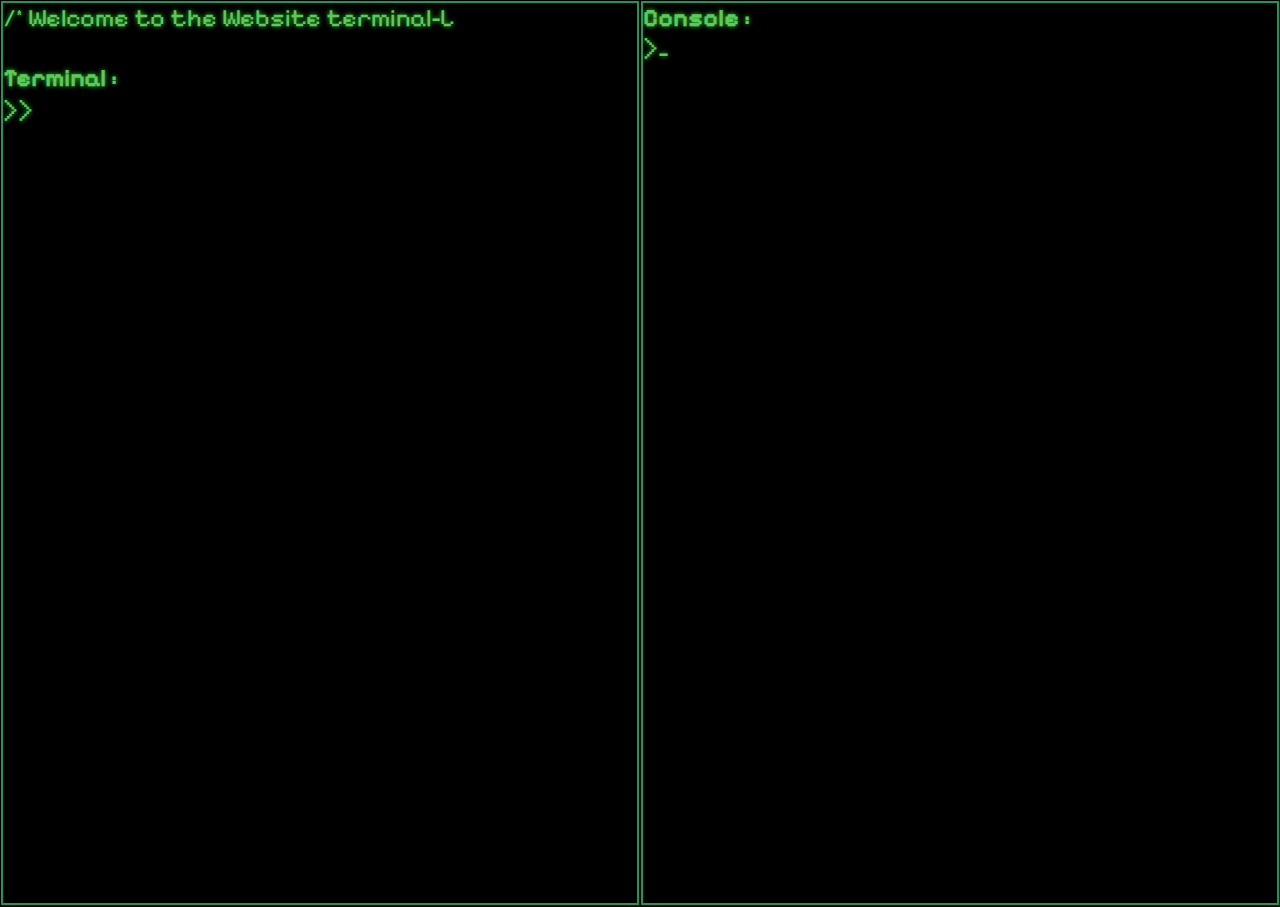
<file: window terminal website 2.0/index.html>
<!DOCTYPE html>
<html lang="en">
<head>
    <meta charset="UTF-8">
    <meta name="viewport" content="width=device-width, initial-scale=1.0">
    <title>Document</title>
    <link rel="stylesheet" href="style.css">
</head>
<body>
    <div class="terminal">
        <p id="greet"></p>
        </br>
        <h1>Terminal :</h1>
        <p id="cmd"></p>
        >><input type="text" name="input" id="input" autocomplete="off" autofocus spellcheck="false">
    </div>
    <div class="console">
        <h1>Console :</h1>
        <p id="console">>_</p>
    </div>   
    
    <script src="script.js"></script>
</body>
</html>
</file>
<file: window terminal website 2.0/style.css>
@import url('https://fonts.googleapis.com/css2?family=Pixelify+Sans:wght@700&display=swap');

*{
    margin : 0;
    padding: 0;
    background-color: black;
    color: rgb(92, 201, 92);
    text-shadow: limegreen 0px 0px 5px;
    font-family: 'Pixelify Sans', sans-serif;
    font-size: 25px;
    cursor: none;
}
body{
    outline: none;
    overflow: hidden;
    display: flex;
    justify-content: space-between;
    cursor: none;
    user-select:none;
    user-zoom: none;
    
}
div{
    margin:.1%;
    height:100vh;
    width :49.5vw;
    border: 2px solid rgb(34, 149, 86);
}
input{
    outline: none;
    border-color: transparent;
    resize: none;
    width: 90%;
}
input::selection{
    outline: none;
    border-color: transparent;
    width: 90%;
}
</file>
